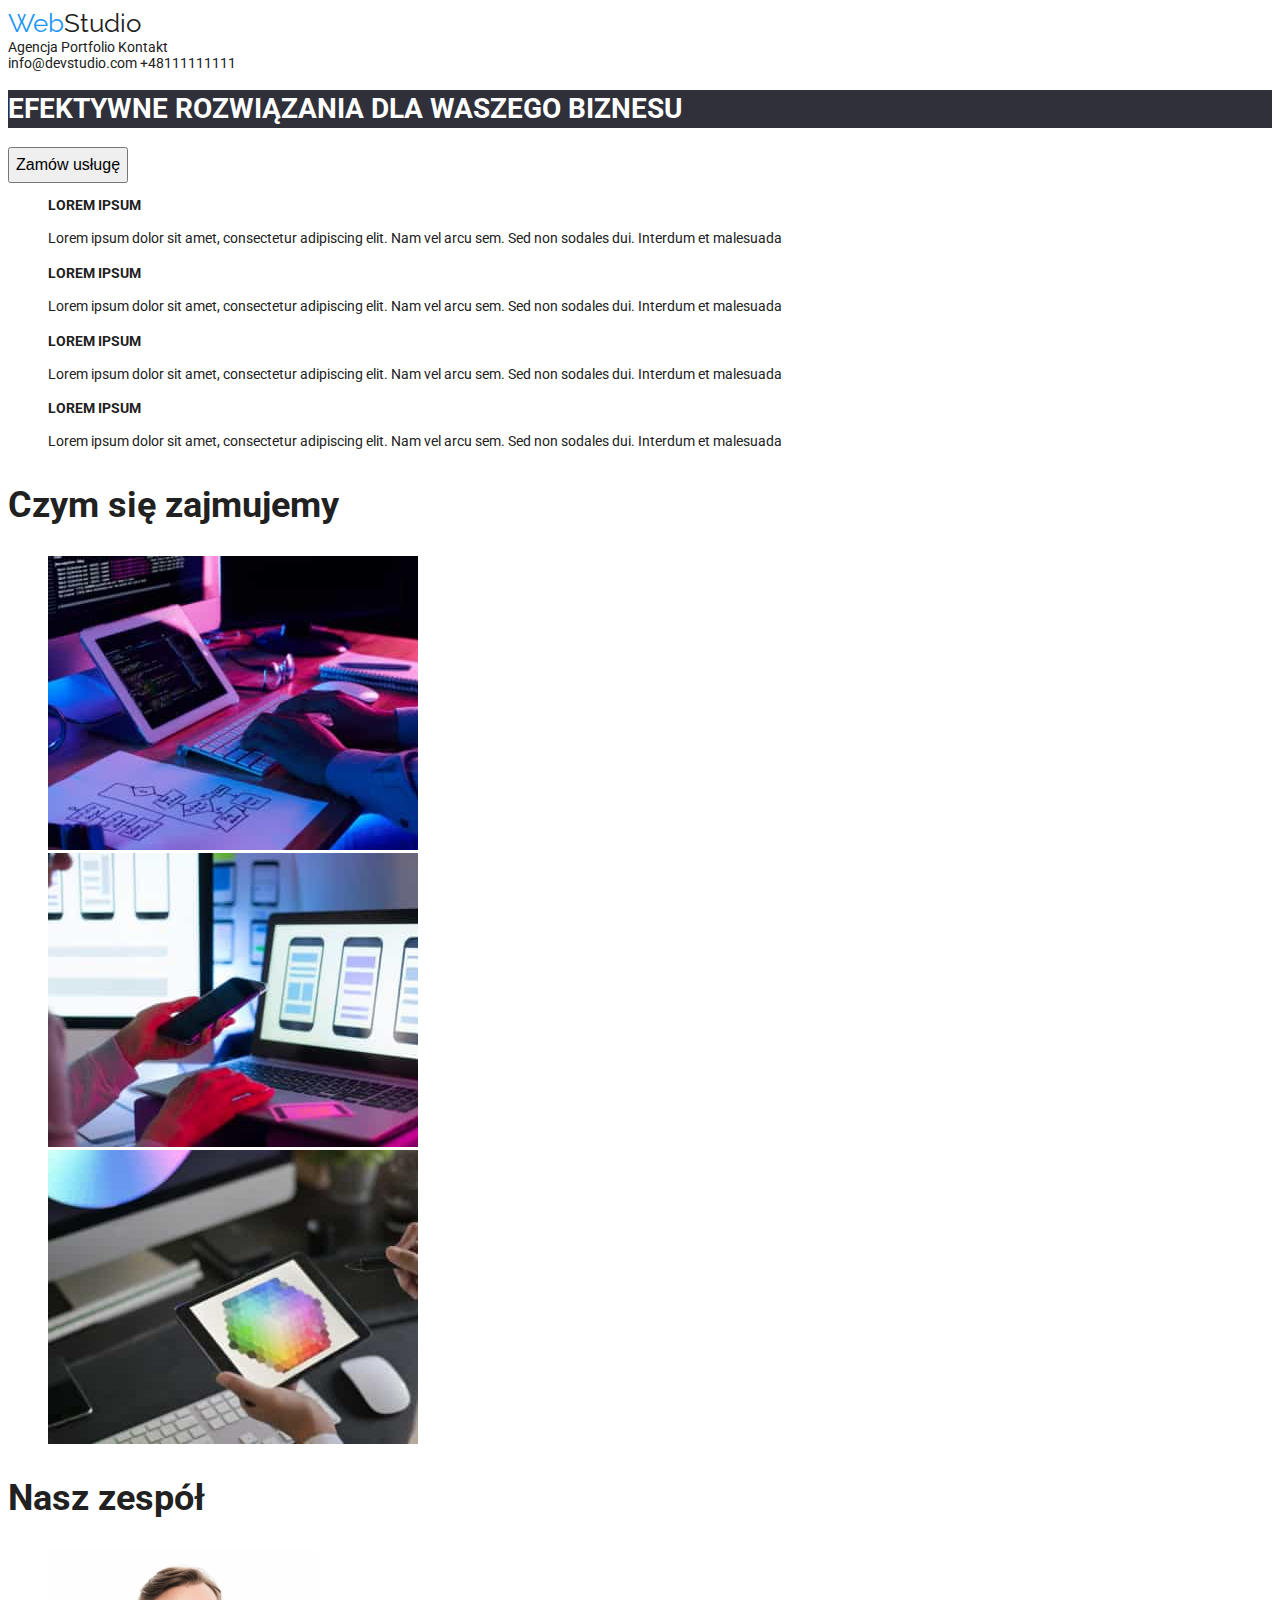
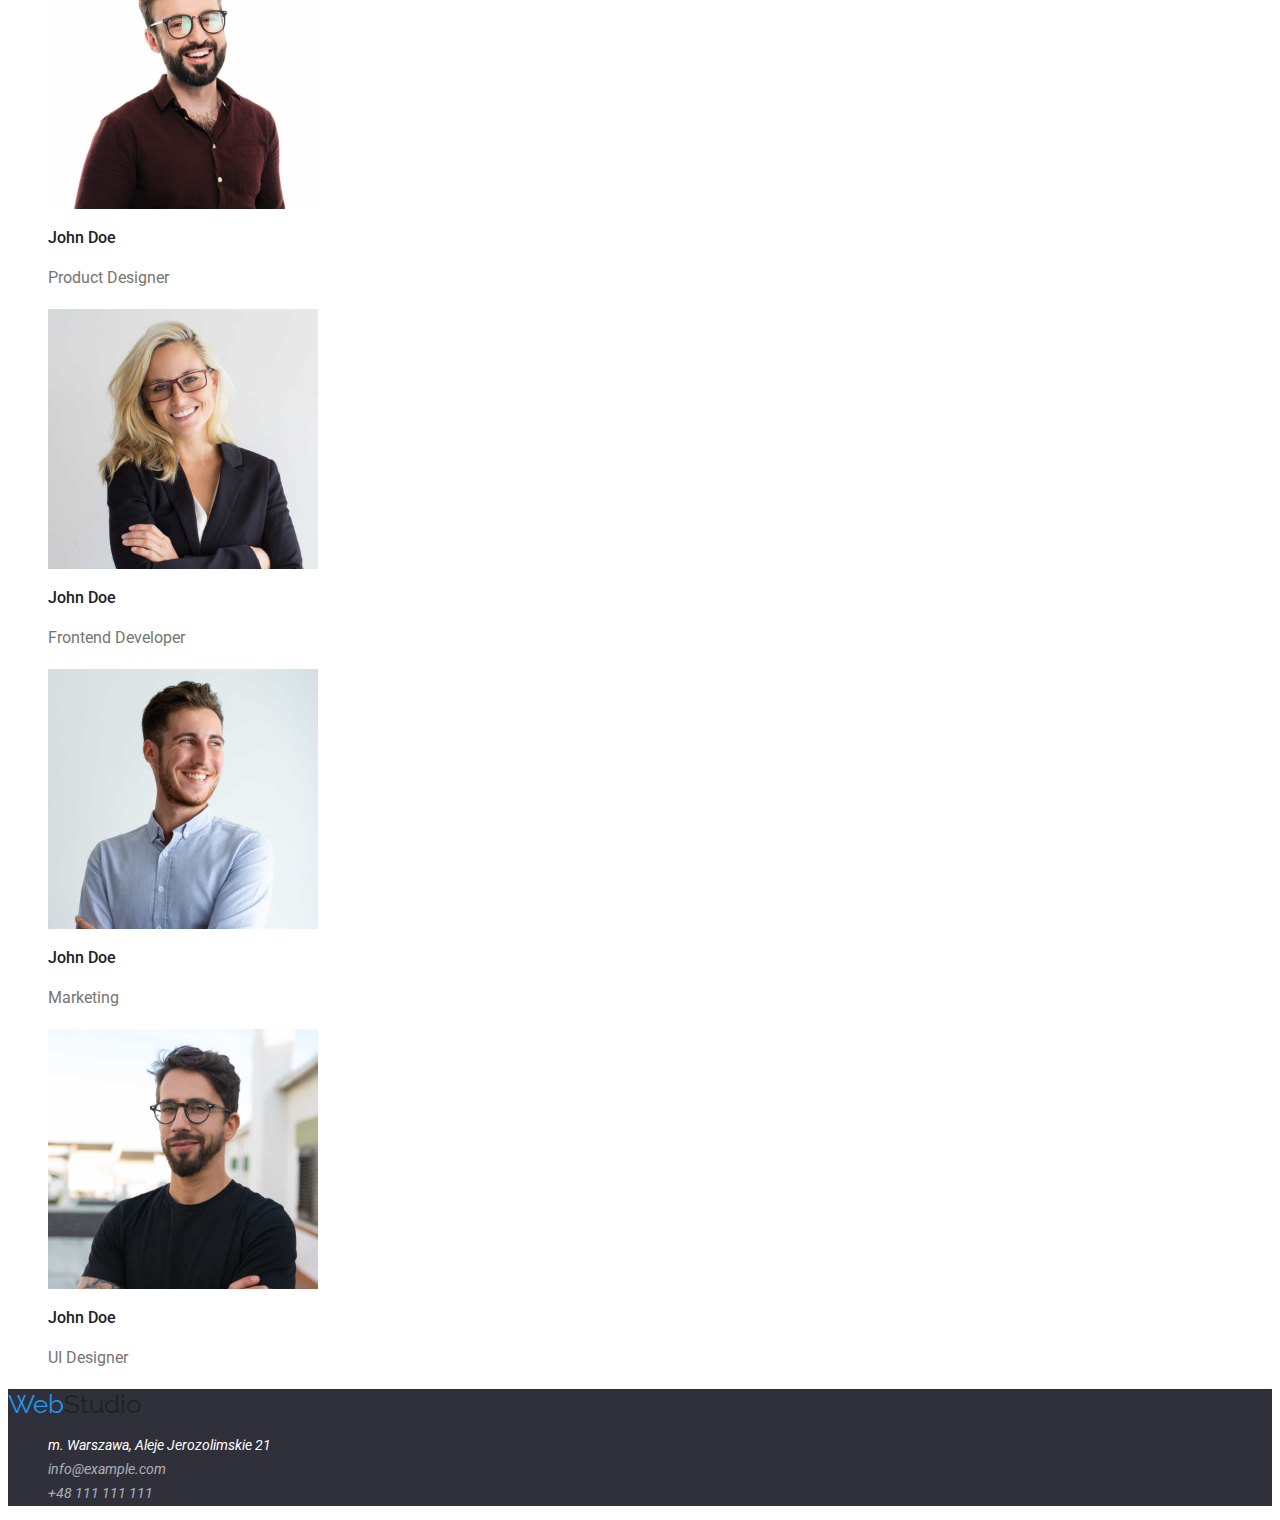
<file: index.html>
<!DOCTYPE html>
<html lang="pl">

    <head>
        <meta http-equiv="x-ua-compatible" content="ie=edge">
        <meta charset="utf-8">
        <title>Studio</title>
        <link rel="stylesheet" href="./css/styles.css" type="text/css"/>

        <link rel="preconnect" href="https://fonts.googleapis.com">
        <link rel="preconnect" href="https://fonts.gstatic.com" crossorigin>
        <link
            href="https://fonts.googleapis.com/css2?family=Lobster&family=Open+Sans:wght@400;700&family=Raleway:ital,wght@1,700&family=Roboto:wght@400;500;700;900&display=swap"
            rel="stylesheet">
    </head>

    <body class="web-st">
        <header>
            <a href="#" class="web logo">Web<span class="link logo">Studio</span></a>

            <nav>
                <a href="index.html" class="link">Agencja</a>
                <a href="portfolio.html" class="link">Portfolio</a>
                <a href="#" class="link">Kontakt</a>
            </nav>

            <a href="mailto:info@devstudio.com" class="link">info@devstudio.com</a>
            <a href="tel:+48111111111" class="link">+48111111111</a>
        </header>

        <main>

            <h1 class="efectiv">EFEKTYWNE ROZWIĄZANIA DLA WASZEGO BIZNESU</h1>

            <button type="button" class="buttons">Zamów usługę</button>

            <ul class="list-style">
                <li><p class="lorem">LOREM IPSUM</p>
                    <p class="lorem-text">
                        Lorem ipsum dolor sit amet, consectetur adipiscing elit. Nam vel arcu sem. Sed non sodales dui. Interdum et malesuada
                    </p>
                </li>
                <li>
                    <p class="lorem">LOREM IPSUM</p>
                    <p class="lorem-text">
                        Lorem ipsum dolor sit amet, consectetur adipiscing elit. Nam vel arcu sem. Sed non sodales dui. Interdum et
                        malesuada
                    </p>
                </li>
                <li>
                    <p class="lorem">LOREM IPSUM</p>
                    <p class="lorem-text">
                        Lorem ipsum dolor sit amet, consectetur adipiscing elit. Nam vel arcu sem. Sed non sodales dui. Interdum et
                        malesuada
                    </p>
                </li>
                <li>
                    <p class="lorem">LOREM IPSUM</p>
                    <p class="lorem-text">
                        Lorem ipsum dolor sit amet, consectetur adipiscing elit. Nam vel arcu sem. Sed non sodales dui. Interdum et
                        malesuada
                    </p>
                </li>
            </ul>
        </main>
        <section>

            <h2 class="header-under-list">Czym się zajmujemy</h2>

            <ul class="list-style">
                <li><img src="images/keyboard_ipad.jpg" class="work-list-img" alt="writing on ipad with keyboard"/></li>
                <li><img src="images/phone_macbook.jpg" class="work-list-img" alt="synchronization phone with macbook"/></li>
                <li><img src="images/ipad_paint.jpg" class="work-list-img" alt="painting on ipad"/></li>
            </ul>

            <h2 class="header-under-list">Nasz zespół</h2>

            <ul class="list-style">
                <li>
                    <img src="images/employee3.jpg" class="employee-list-img" alt="employee in red t-shirt"/>
                        <h3 class="image-title">John Doe</h3>
                        <p class="text">Product Designer</p>
                </li>
                <li>
                    <img src="images/blond_women.jpg" class="employee-list-img" alt="blond employee"/>
                        <h3 class="image-title">John Doe</h3>
                        <p class="text">Frontend Developer</p>
                </li>
                <li>
                    <img src="images/employee1.jpg" class="employee-list-img" alt="employee in blue t-shirt"/>
                        <h3 class="image-title">John Doe</h3>
                        <p class="text">Marketing</p>
                </li>
                <li>
                    <img src="images/employee2.jpg" class="employee-list-img" alt="employee in black t-shirt"/>
                        <h3 class="image-title">John Doe</h3>
                        <p class="text">UI Designer</p>
                </li>
            </ul>
        </section>

        <footer class="foot-st">

            <a href="#" class="web logo">Web<span class="link logo">Studio</span></a>

            <address>
                <ul class="list-style">
                    <li class="link-footer link-footer-adres">
                        m. Warszawa, Aleje Jerozolimskie 21
                    </li>
                    <li class="link-footer">
                        info@example.com
                    </li>
                    <li class="link-footer">
                        +48 111 111 111
                    </li>
                </ul>
            </address>

        </footer>
    </body>

</html>
</file>
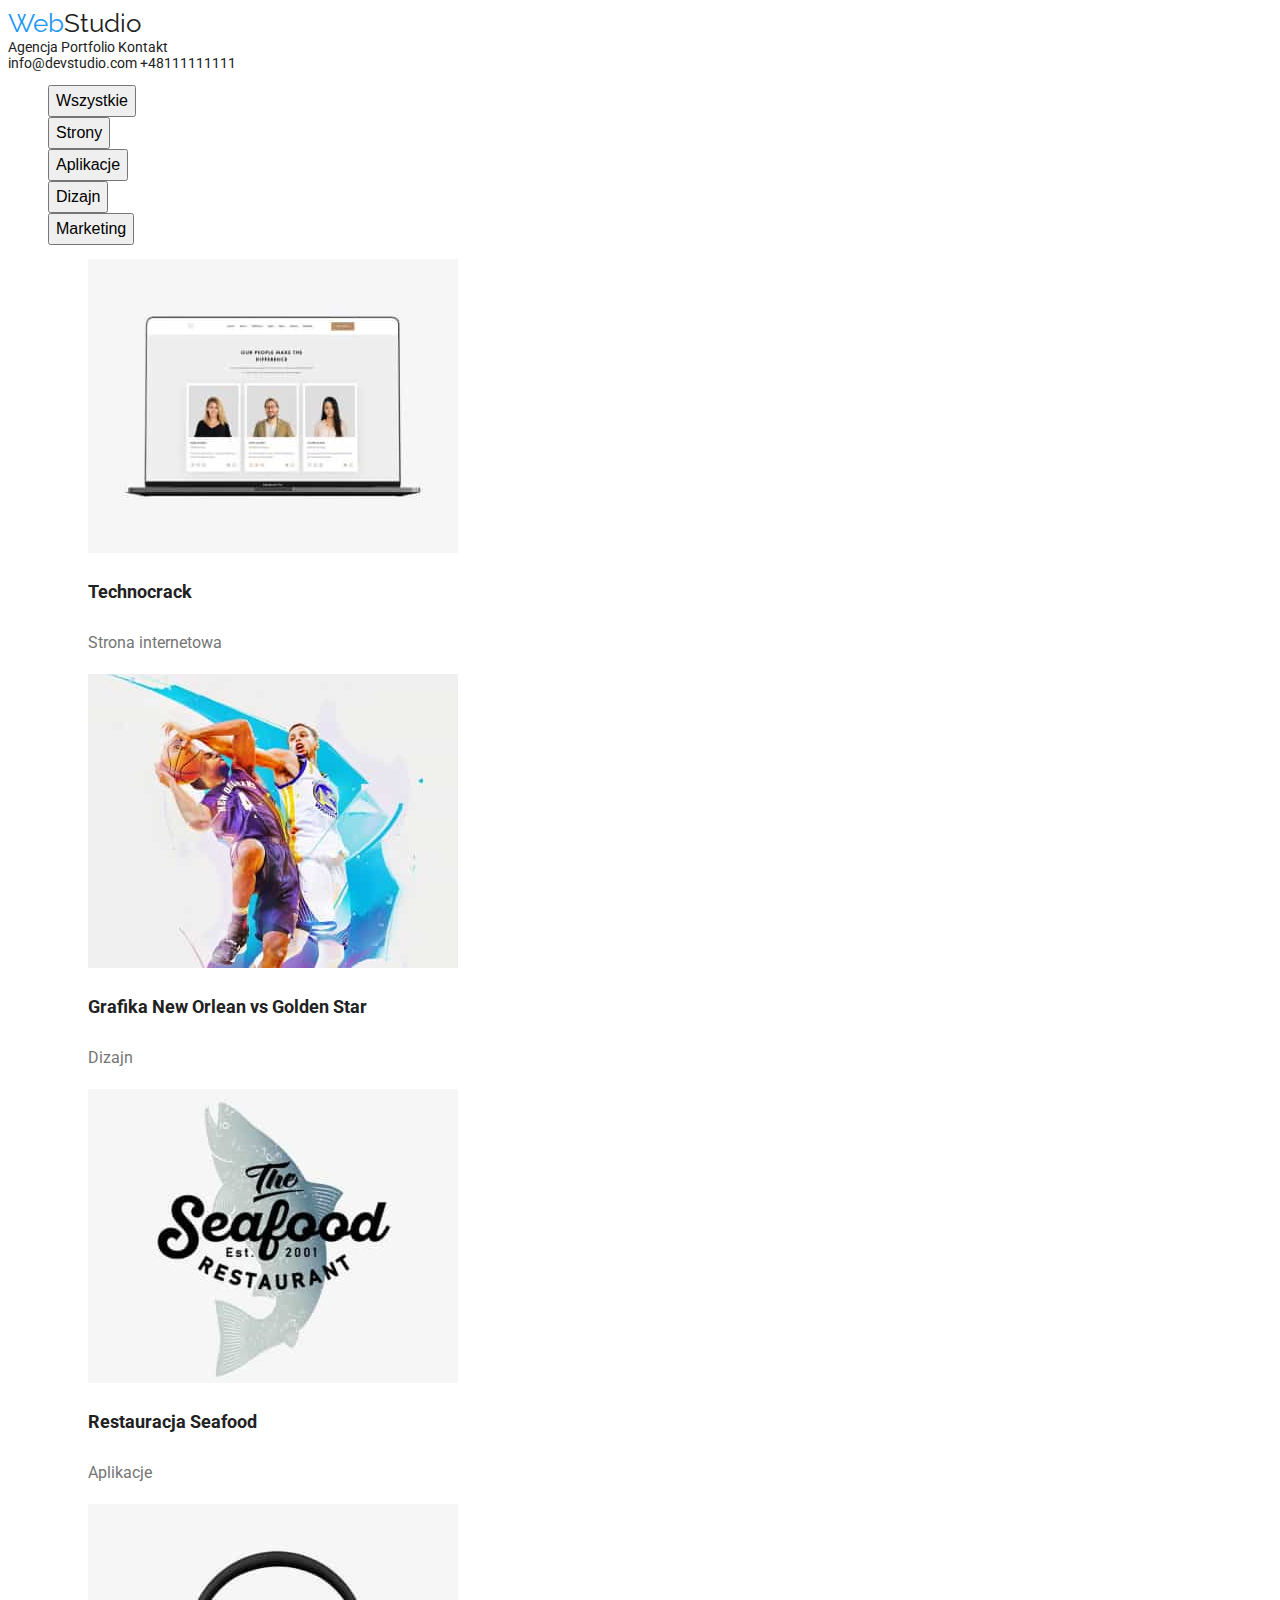
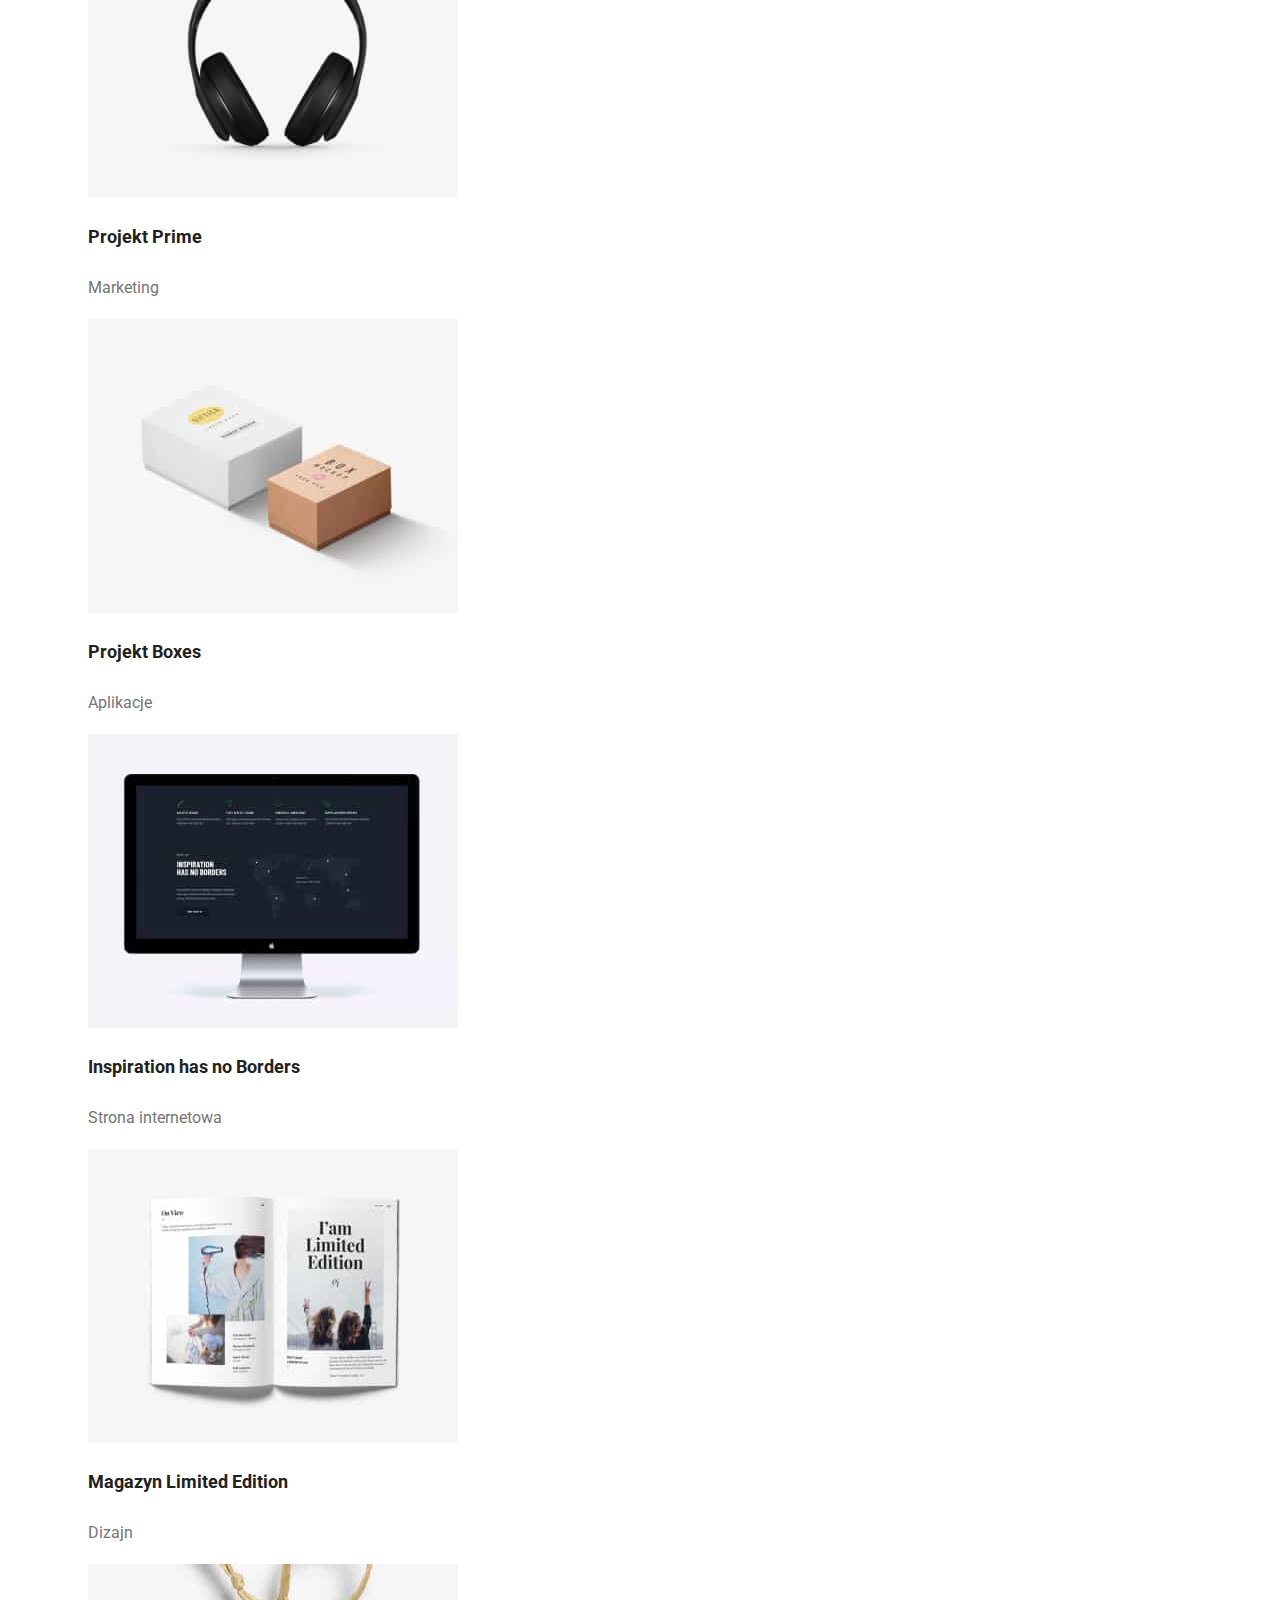
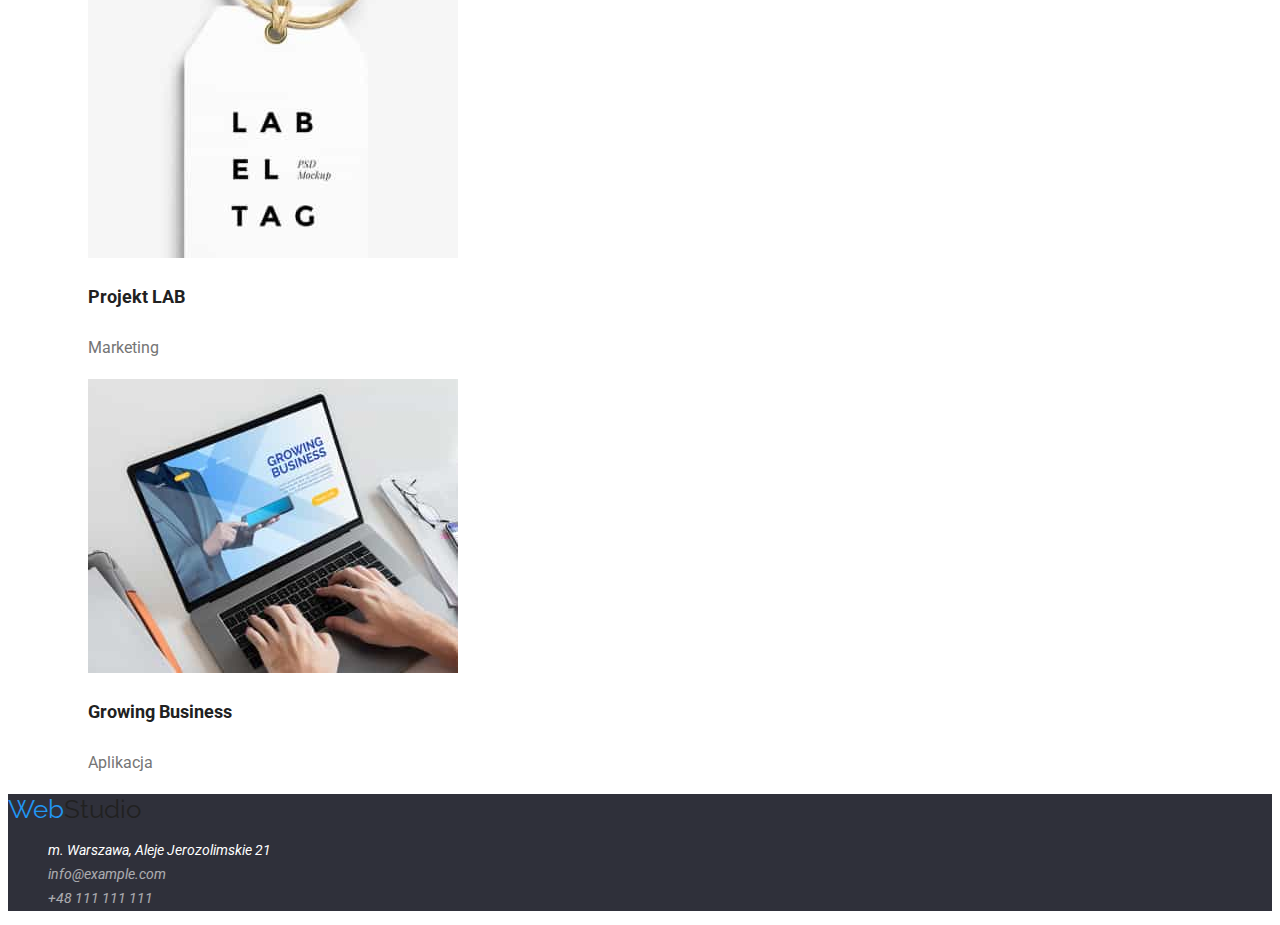
<file: portfolio.html>
<!DOCTYPE html>
<html lang="pl">

<head>
    <meta http-equiv="x-ua-compatible" content="ie=edge">
    <meta charset="utf-8">
    <title>Studio</title>
    <link rel="stylesheet" href="./css/styles.css" type="text/css"/>

    <link rel="preconnect" href="https://fonts.googleapis.com">
    <link rel="preconnect" href="https://fonts.gstatic.com" crossorigin>
    <link
        href="https://fonts.googleapis.com/css2?family=Lobster&family=Open+Sans:wght@400;700&family=Raleway:ital,wght@1,700&family=Roboto:wght@400;500;700;900&display=swap"
        rel="stylesheet">
</head>

<body class="web-st">
    <header>
        <a href="#" class="web logo">Web<span class="link logo">Studio</span></a>

        <nav>
            <a href="index.html" class="link">Agencja</a>
            <a href="portfolio.html" class="link">Portfolio</a>
            <a href="#" class="link">Kontakt</a>
        </nav>

        <a href="mailto:info@devstudio.com" class="link">info@devstudio.com</a>
        <a href="tel:+48111111111" class="link">+48111111111</a>
    </header>

    <main>

        <!-- menu buttons -->
       <ul class="list-style">
            <li>
                <button type="button" class="buttons buttons-line">
                    Wszystkie
                </button>
            </li>
            <li>
                <button type="button" class="buttons buttons-line">
                    Strony
                </button>
            </li>
            <li>
                <button type="button" class="buttons buttons-line">
                    Aplikacje
                </button>
            </li>
            <li>
                <button type="button" class="buttons buttons-line">
                    Dizajn
                </button>
            </li>
            <li>
                <button type="button" class="buttons buttons-line">
                    Marketing
                </button>
            </li>
       </ul>
    </main>

    <section>
       <!-- portfolio images -->
       <ul class="list-style">
           <li>
               <figure>
                   <img src="images/team.jpg" class="work-list-img" alt="3 employees in team"/>
                       <figcaption>
                           <p class="img-title">Technocrack</p>
                           <p class="text">Strona internetowa</p>
                       </figcaption>
               </figure>
           </li>
           <li>
               <figure>
                <img src="images/basketball.jpg" class="work-list-img" alt="2 jumping players"/>
                       <figcaption>
                           <p class="img-title">Grafika New Orlean vs Golden Star</p>
                           <p class="text">Dizajn</p>
                       </figcaption>
               </figure>
           </li>
           <li>
               <figure>
                   <img src="images/seafood.jpg" class="work-list-img" alt="Seafood logo"/>
                       <figcaption>
                           <p class="img-title">Restauracja Seafood</p>
                           <p class="text">Aplikacje</p>
                       </figcaption>
               </figure>
           </li>
           <li>
               <figure>
                   <img src="images/headphones.jpg" class="work-list-img" alt="black headphones"/>
                       <figcaption>
                           <p class="img-title">Projekt Prime</p>
                           <p class="text">Marketing</p>
                       </figcaption>
               </figure>
           </li>
           <li>
               <figure>
                   <img src="images/boxes.jpg" class="work-list-img" alt="2 boxes"/>
                       <figcaption>
                           <p class="img-title">Projekt Boxes</p>
                           <p class="text">Aplikacje</p>
                       </figcaption>
               </figure>
           </li>
           <li>
               <figure>
                   <img src="images/desktop.jpg" class="work-list-img" alt="desktop with black screen"/>
                       <figcaption>
                           <p class="img-title">Inspiration has no Borders</p>
                           <p class="text">Strona internetowa</p>
                       </figcaption>
               </figure>
           </li>
           <li>
               <figure>
                   <img src="images/two_pages.jpg" class="work-list-img" alt="opened book"/>
                       <figcaption>
                           <p class="img-title">Magazyn Limited Edition</p>
                           <p class="text">Dizajn</p>
                       </figcaption>
               </figure>
           </li>
           <li>
               <figure>
                   <img src="images/labeltag.jpg" class="work-list-img" alt="white labeltag"/>
                       <figcaption>
                           <p class="img-title">Projekt LAB</p>
                           <p class="text">Marketing</p>
                       </figcaption>
               </figure>
           </li>
           <li>
               <figure>
                   <img src="images/macbook.jpg" class="work-list-img" alt="working on macbook"/>
                       <figcaption>
                           <p class="img-title">Growing Business</p>
                           <p class="text">Aplikacja</p>
                       </figcaption>
               </figure>
           </li>
       </ul>

    </section>

    <footer class="foot-st">

        <a href="#" class="web logo">Web<span class="link logo">Studio</span></a>

        <address>
            <ul class="list-style">
                <li class="link-footer link-footer-adres">
                    m. Warszawa, Aleje Jerozolimskie 21
                </li>
                <li class="link-footer">
                    info@example.com
                </li>
                <li class="link-footer">
                    +48 111 111 111
                </li>
            </ul>
        </address>

    </footer>
</body>

</html>
</file>
<file: css/styles.css>
:root{
  --main-font: 'Roboto',
  sans-serif;
  --secondary-font: 'Raleway',
  sans-serif;
  --main-color: #757575;
  --secondary-color: #2196f3;
  --third-color: #fff;
  --four-color: #212121;
  --fifth-color: #2f303a;
  --sixth-color: rgba(255, 255, 255, 0.6);
}

.web-st {
  background: var(--third-color);
  font-family: var(--main-font), var(--secondary-font);
  color: var(--four-color);
  font-size: 14px;
}

.efectiv {
  color: var(--third-color);
  background-color: var(--fifth-color);
  line-height: 1.36;
}

.header-under-list {
  font-weight: 700;
  font-size: 36px;
  line-height: 1.167;
}

.image-title {
  font-weight: 500;
  font-size: 16px;
  line-height: 1.188;
}

.foot-st {
  background: var(--fifth-color);
}

.list-style {
  list-style-type: none;
}

.link {
  text-decoration: none;
  color: var(--four-color);
  line-height: 1.143;
}

.link-footer {
  text-decoration: none;
  color: var(--third-color);
  opacity: 60%;
  line-height: 1.71;
}

.web {
  text-decoration: none;
  color: var(--secondary-color);
}

.work-list-img {
  width: 370px;
  height: 294px;
}

.employee-list-img {
  width: 270px;
  height: 260px;
}

.menu-button {
  background-color: var(--secondary-color);
}

.img-title {
  font-weight: 700;
  font-size: 18px;
  line-height: 2;
}

.text {
  font-size: 16px;
  color: var(--main-color);
}

.text {
  font-size: 16px;
  color: var(--main-color);
  line-height: 1.88;
}

.buttons {
  font-size: 16px;
  line-height: 1.88;
  cursor: pointer;
}

.buttons-line {
  line-height: 1.62;
}

.web:hover,
.web:focus,
.link:hover,
.link:focus,
.link-footer:hover,
.link-footer:focus,
.buttons:hover,
.buttons:focus {
  color: var(--secondary-color);
  opacity: 100%;
}

.link-footer-adres {
  opacity: 100%;
}

.logo {
  font-size: 26px;
  font-family: var(--secondary-font);
  line-height: 1.192;
}

.lorem {
  font-weight: 700;
  font-size: 14px;
  line-height: 1.143;
}

.lorem-text {
  font-size: 14px;
  line-height: 1.71;
}
</file>
